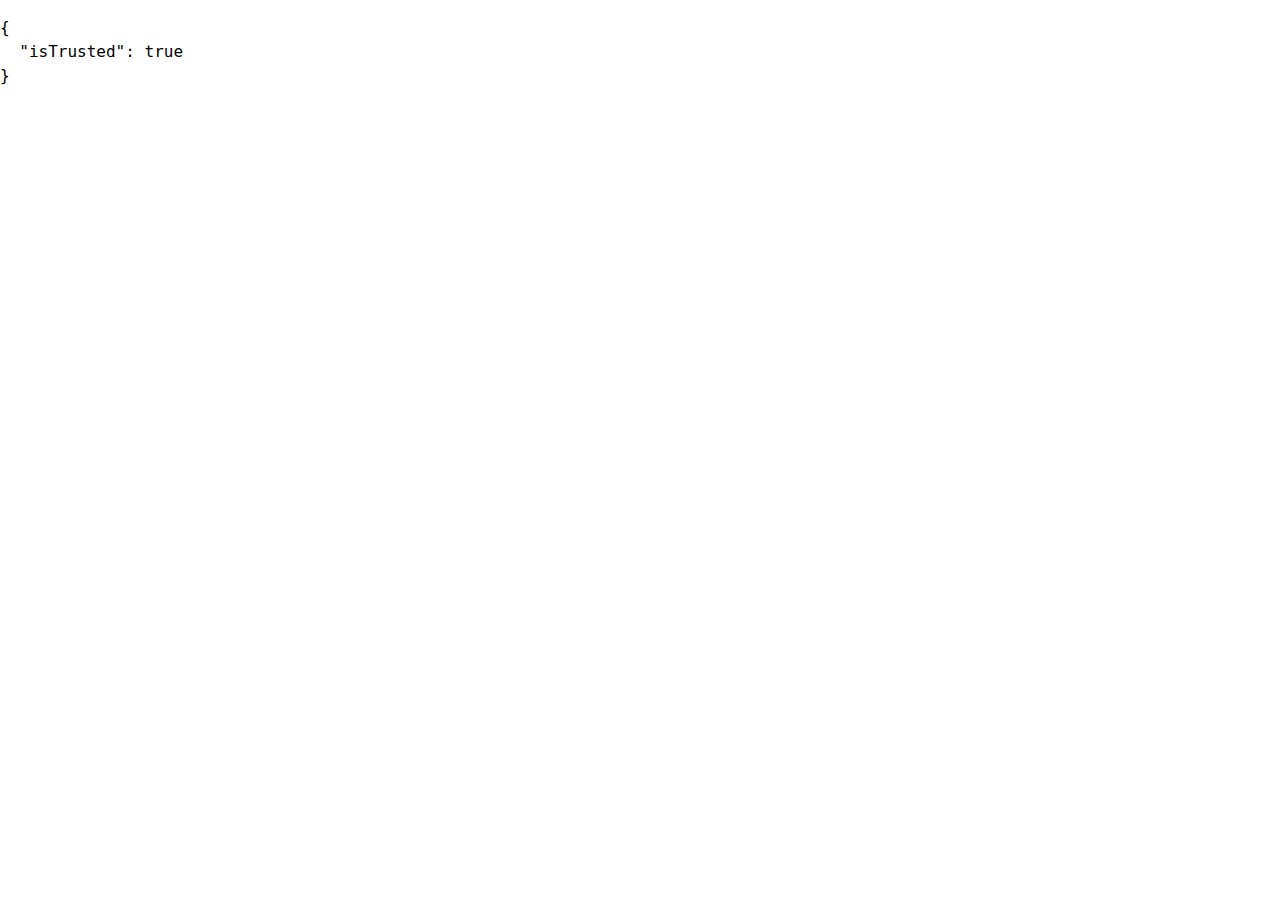
<file: index.html>
<!doctype html><html lang="zh-Hant-TW"><head><meta charset="utf-8"/><link rel="shortcut icon" href="./favicon.ico"/><meta name="viewport" content="width=device-width,initial-scale=1"/><meta name="theme-color" content="#000000"/><meta name="description" content="Web site created using create-react-app"/><link rel="apple-touch-icon" href="logo192.png"/><link rel="manifest" href="./manifest.json"/><title>Re-Project</title><link href="./static/css/2.5ea22146.chunk.css" rel="stylesheet"></head><body><noscript>You need to enable JavaScript to run this app.</noscript><div id="root"></div><script>!function(e){function r(r){for(var n,l,p=r[0],f=r[1],i=r[2],c=0,s=[];c<p.length;c++)l=p[c],Object.prototype.hasOwnProperty.call(o,l)&&o[l]&&s.push(o[l][0]),o[l]=0;for(n in f)Object.prototype.hasOwnProperty.call(f,n)&&(e[n]=f[n]);for(a&&a(r);s.length;)s.shift()();return u.push.apply(u,i||[]),t()}function t(){for(var e,r=0;r<u.length;r++){for(var t=u[r],n=!0,p=1;p<t.length;p++){var f=t[p];0!==o[f]&&(n=!1)}n&&(u.splice(r--,1),e=l(l.s=t[0]))}return e}var n={},o={1:0},u=[];function l(r){if(n[r])return n[r].exports;var t=n[r]={i:r,l:!1,exports:{}};return e[r].call(t.exports,t,t.exports,l),t.l=!0,t.exports}l.m=e,l.c=n,l.d=function(e,r,t){l.o(e,r)||Object.defineProperty(e,r,{enumerable:!0,get:t})},l.r=function(e){"undefined"!=typeof Symbol&&Symbol.toStringTag&&Object.defineProperty(e,Symbol.toStringTag,{value:"Module"}),Object.defineProperty(e,"__esModule",{value:!0})},l.t=function(e,r){if(1&r&&(e=l(e)),8&r)return e;if(4&r&&"object"==typeof e&&e&&e.__esModule)return e;var t=Object.create(null);if(l.r(t),Object.defineProperty(t,"default",{enumerable:!0,value:e}),2&r&&"string"!=typeof e)for(var n in e)l.d(t,n,function(r){return e[r]}.bind(null,n));return t},l.n=function(e){var r=e&&e.__esModule?function(){return e.default}:function(){return e};return l.d(r,"a",r),r},l.o=function(e,r){return Object.prototype.hasOwnProperty.call(e,r)},l.p="./";var p=this["webpackJsonpre-project"]=this["webpackJsonpre-project"]||[],f=p.push.bind(p);p.push=r,p=p.slice();for(var i=0;i<p.length;i++)r(p[i]);var a=f;t()}([])</script><script src="./static/js/2.c0ad22eb.chunk.js"></script><script src="./static/js/main.52e9f88e.chunk.js"></script></body></html>
</file>
<file: static/css/2.5ea22146.chunk.css>
*,:after,:before{box-sizing:border-box}:after,:before{text-decoration:inherit;vertical-align:inherit}html{cursor:default;line-height:1.5;-moz-tab-size:4;tab-size:4;-webkit-tap-highlight-color:transparent;-ms-text-size-adjust:100%;-webkit-text-size-adjust:100%;word-break:break-word}body{margin:0}h1{font-size:2em;margin:.67em 0}dl dl,dl ol,dl ul,ol dl,ol ol,ol ul,ul dl,ul ol,ul ul{margin:0}hr{color:inherit;height:0;overflow:visible}main{display:block}nav ol,nav ul{list-style:none;padding:0}nav li:before{content:"\200B"}pre{font-family:monospace,monospace;font-size:1em;overflow:auto;-ms-overflow-style:scrollbar}a{background-color:transparent}abbr[title]{text-decoration:underline;-webkit-text-decoration:underline dotted;text-decoration:underline dotted}b,strong{font-weight:bolder}code,kbd,samp{font-family:monospace,monospace;font-size:1em}small{font-size:80%}audio,canvas,iframe,img,svg,video{vertical-align:middle}audio,video{display:inline-block}audio:not([controls]){display:none;height:0}iframe,img{border-style:none}svg:not([fill]){fill:currentColor}svg:not(:root){overflow:hidden}table{border-collapse:collapse;border-color:inherit;text-indent:0}button,input,select{margin:0}button{overflow:visible;text-transform:none}[type=button],[type=reset],[type=submit],button{-webkit-appearance:button}fieldset{border:1px solid #a0a0a0;padding:.35em .75em .625em}input{overflow:visible}legend{color:inherit;display:table;max-width:100%;white-space:normal}progress{display:inline-block;vertical-align:baseline}select{text-transform:none}textarea{margin:0;overflow:auto;resize:vertical;resize:block}[type=checkbox],[type=radio]{padding:0}[type=search]{-webkit-appearance:textfield;outline-offset:-2px}::-webkit-inner-spin-button,::-webkit-outer-spin-button{height:auto}::-webkit-input-placeholder{color:inherit;opacity:.54}::-webkit-search-decoration{-webkit-appearance:none}::-webkit-file-upload-button{-webkit-appearance:button;font:inherit}::-moz-focus-inner{border-style:none;padding:0}:-moz-focusring{outline:1px dotted ButtonText}:-moz-ui-invalid{box-shadow:none}details,dialog{display:block}dialog{background-color:#fff;border:solid;color:#000;height:-moz-fit-content;height:-webkit-fit-content;height:fit-content;left:0;margin:auto;padding:1em;position:absolute;right:0;width:-moz-fit-content;width:-webkit-fit-content;width:fit-content}dialog:not([open]){display:none}summary{display:list-item}canvas{display:inline-block}template{display:none}[tabindex],a,area,button,input,label,select,summary,textarea{-ms-touch-action:manipulation}[hidden]{display:none}[aria-busy=true]{cursor:progress}[aria-controls]{cursor:pointer}[aria-disabled=true],[disabled]{cursor:not-allowed}[aria-hidden=false][hidden]{display:inline;display:initial}[aria-hidden=false][hidden]:not(:focus){clip:rect(0,0,0,0);position:absolute}.react-tabs{-webkit-tap-highlight-color:transparent}.react-tabs__tab-list{border-bottom:1px solid #aaa;margin:0 0 10px;padding:0}.react-tabs__tab{display:inline-block;border:1px solid transparent;border-bottom:none;bottom:-1px;position:relative;list-style:none;padding:6px 12px;cursor:pointer}.react-tabs__tab--selected{background:#fff;border-color:#aaa;color:#000;border-radius:5px 5px 0 0}.react-tabs__tab--disabled{color:GrayText;cursor:default}.react-tabs__tab:focus{box-shadow:0 0 5px #0188fe;border-color:#0188fe;outline:none}.react-tabs__tab:focus:after{content:"";position:absolute;height:5px;left:-4px;right:-4px;bottom:-5px;background:#fff}.react-tabs__tab-panel{display:none}.react-tabs__tab-panel--selected{display:block}
/*# sourceMappingURL=2.5ea22146.chunk.css.map */
</file>
